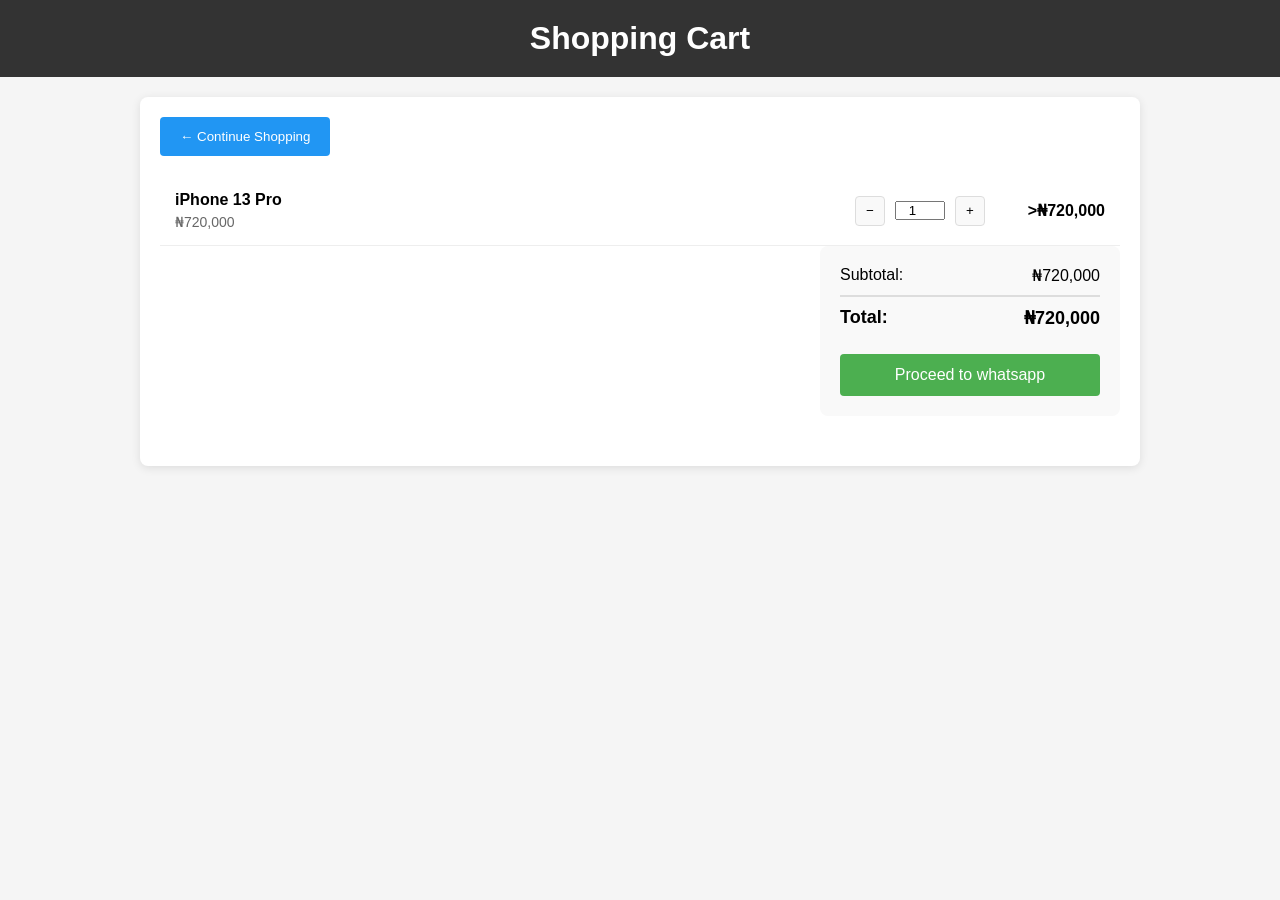
<file: TDS GADGETS/cart1.html>
<!DOCTYPE html>
<html lang="en">
<head>
    <meta charset="UTF-8">
    <meta name="viewport" content="width=device-width, initial-scale=1.0">
    <title>Shopping Cart</title>
    <style>
        * {
            margin: 0;
            padding: 0;
            box-sizing: border-box;
        }
        
        body {
            font-family: Arial, sans-serif;
            background-color: #f5f5f5;
        }
        
        header {
            background-color: #333;
            color: white;
            padding: 20px;
            text-align: center;
        }
        
        .container {
            max-width: 1000px;
            margin: 20px auto;
            padding: 20px;
            background-color: white;
            border-radius: 8px;
            box-shadow: 0 2px 10px rgba(0,0,0,0.1);
        }
        
        .cart-items {
            margin-bottom: 30px;
        }
        
        .cart-item {
            display: flex;
            justify-content: space-between;
            align-items: center;
            padding: 15px;
            border-bottom: 1px solid #eee;
        }
        
        .item-details {
            flex-grow: 1;
        }
        
        .item-name {
            font-weight: bold;
            font-size: 16px;
            margin-bottom: 5px;
        }
        
        .item-price {
            color: #666;
            font-size: 14px;
        }
        
        .item-quantity {
            display: flex;
            align-items: center;
            gap: 10px;
            margin: 0 20px;
        }
        
        .quantity-btn {
            width: 30px;
            height: 30px;
            border: 1px solid #ddd;
            background-color: #f9f9f9;
            cursor: pointer;
            border-radius: 4px;
        }
        
        .item-total {
            font-weight: bold;
            width: 100px;
            text-align: right;
        }
        
        .remove-btn {
            padding: 8px 12px;
            background-color: #ff4444;
            color: white;
            border: none;
            border-radius: 4px;
            cursor: pointer;
            margin-left: 10px;
        }
        
        .remove-btn:hover {
            background-color: #cc0000;
        }
        
        .empty-cart {
            text-align: center;
            padding: 40px;
            color: #999;
        }
        
        .cart-summary {
            background-color: #f9f9f9;
            padding: 20px;
            border-radius: 8px;
            width: 300px;
            margin-left: auto;
        }
        
        .summary-row {
            display: flex;
            justify-content: space-between;
            margin-bottom: 10px;
        }
        
        .summary-total {
            border-top: 2px solid #ddd;
            padding-top: 10px;
            font-weight: bold;
            font-size: 18px;
        }
        
        .checkout-btn {
            width: 100%;
            padding: 12px;
            margin-top: 15px;
            background-color: #4CAF50;
            color: white;
            border: none;
            border-radius: 4px;
            font-size: 16px;
            cursor: pointer;
        }
        
        .checkout-btn:hover {
            background-color: #45a049;
        }
        
        .continue-shopping-btn {
            padding: 12px 20px;
            background-color: #2196F3;
            color: white;
            border: none;
            border-radius: 4px;
            cursor: pointer;
            margin-bottom: 20px;
        }
        
        .continue-shopping-btn:hover {
            background-color: #0b7dda;
        }
    </style>
</head>
<body>
    <header>
        <h1>Shopping Cart</h1>
    </header>
    
    <div class="container">
        <button class="continue-shopping-btn">← Continue Shopping</button>
        
        <div class="cart-items" id="cartItems">
            <!-- Sample cart item -->
            <div class="cart-item">
                <div class="item-details">
                    <div class="item-name">iPhone 13 Pro</div>
                    <div class="item-price">₦720,000</div>
                </div>
                
                <div class="item-quantity">
                    <button class="quantity-btn">−</button>
                    <input type="number" value="1" min="1" style="width: 50px; text-align: center;">
                    <button class="quantity-btn">+</button>
                </div>
                <div class="item-total">>₦720,000</div>
        </div>
        
        <div class="cart-summary">
            <div class="summary-row">
                <span>Subtotal:</span>
                <span>₦720,000</span>
            </div>
            <div class="summary-row summary-total">
                <span>Total:</span>
                <span>₦720,000</span>
            </div>
            <button class="checkout-btn">Proceed to whatsapp</button>
        </div>
    </div>
</body>
</html>
</file>
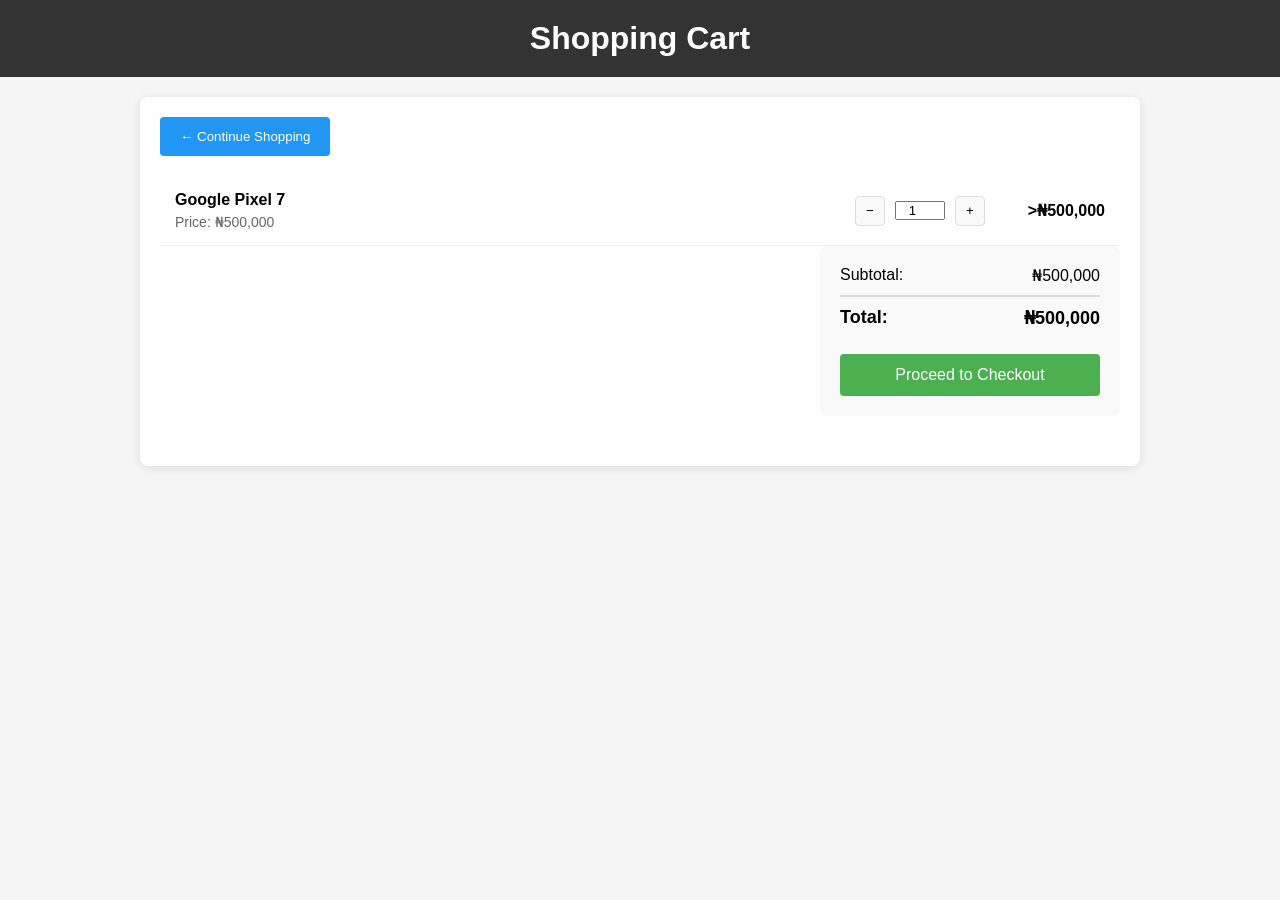
<file: TDS GADGETS/cart2.html>
<!DOCTYPE html>
<html lang="en">
<head>
    <meta charset="UTF-8">
    <meta name="viewport" content="width=device-width, initial-scale=1.0">
    <title>Shopping Cart</title>
    <style>
        * {
            margin: 0;
            padding: 0;
            box-sizing: border-box;
        }
        
        body {
            font-family: Arial, sans-serif;
            background-color: #f5f5f5;
        }
        
        header {
            background-color: #333;
            color: white;
            padding: 20px;
            text-align: center;
        }
        
        .container {
            max-width: 1000px;
            margin: 20px auto;
            padding: 20px;
            background-color: white;
            border-radius: 8px;
            box-shadow: 0 2px 10px rgba(0,0,0,0.1);
        }
        
        .cart-items {
            margin-bottom: 30px;
        }
        
        .cart-item {
            display: flex;
            justify-content: space-between;
            align-items: center;
            padding: 15px;
            border-bottom: 1px solid #eee;
        }
        
        .item-details {
            flex-grow: 1;
        }
        
        .item-name {
            font-weight: bold;
            font-size: 16px;
            margin-bottom: 5px;
        }
        
        .item-price {
            color: #666;
            font-size: 14px;
        }
        
        .item-quantity {
            display: flex;
            align-items: center;
            gap: 10px;
            margin: 0 20px;
        }
        
        .quantity-btn {
            width: 30px;
            height: 30px;
            border: 1px solid #ddd;
            background-color: #f9f9f9;
            cursor: pointer;
            border-radius: 4px;
        }
        
        .item-total {
            font-weight: bold;
            width: 100px;
            text-align: right;
        }
        
        .remove-btn {
            padding: 8px 12px;
            background-color: #ff4444;
            color: white;
            border: none;
            border-radius: 4px;
            cursor: pointer;
            margin-left: 10px;
        }
        
        .remove-btn:hover {
            background-color: #cc0000;
        }
        
        .empty-cart {
            text-align: center;
            padding: 40px;
            color: #999;
        }
        
        .cart-summary {
            background-color: #f9f9f9;
            padding: 20px;
            border-radius: 8px;
            width: 300px;
            margin-left: auto;
        }
        
        .summary-row {
            display: flex;
            justify-content: space-between;
            margin-bottom: 10px;
        }
        
        .summary-total {
            border-top: 2px solid #ddd;
            padding-top: 10px;
            font-weight: bold;
            font-size: 18px;
        }
        
        .checkout-btn {
            width: 100%;
            padding: 12px;
            margin-top: 15px;
            background-color: #4CAF50;
            color: white;
            border: none;
            border-radius: 4px;
            font-size: 16px;
            cursor: pointer;
        }
        
        .checkout-btn:hover {
            background-color: #45a049;
        }
        
        .continue-shopping-btn {
            padding: 12px 20px;
            background-color: #2196F3;
            color: white;
            border: none;
            border-radius: 4px;
            cursor: pointer;
            margin-bottom: 20px;
        }
        
        .continue-shopping-btn:hover {
            background-color: #0b7dda;
        }
    </style>
</head>
<body>
    <header>
        <h1>Shopping Cart</h1>
    </header>
    
    <div class="container">
        <button class="continue-shopping-btn">← Continue Shopping</button>
        
        <div class="cart-items" id="cartItems">
            <!-- Sample cart item -->
            <div class="cart-item">
                <div class="item-details">
                    <div class="item-name">Google Pixel 7</div>
                    <div class="item-price">Price: ₦500,000</div>
                </div>
                <div class="item-quantity">
                    <button class="quantity-btn">−</button>
                    <input type="number" value="1" min="1" style="width: 50px; text-align: center;">
                    <button class="quantity-btn">+</button>
                </div>
                <div class="item-total">>₦500,000</div>
        </div>
        
        <div class="cart-summary">
            <div class="summary-row">
                <span>Subtotal:</span>
                <span>₦500,000</span>
            </div>
            <div class="summary-row summary-total">
                <span>Total:</span>
                <span>₦500,000</span>
            </div>
            <button class="checkout-btn">Proceed to Checkout</button>
        </div>
    </div>
</body>
</html>
</file>
